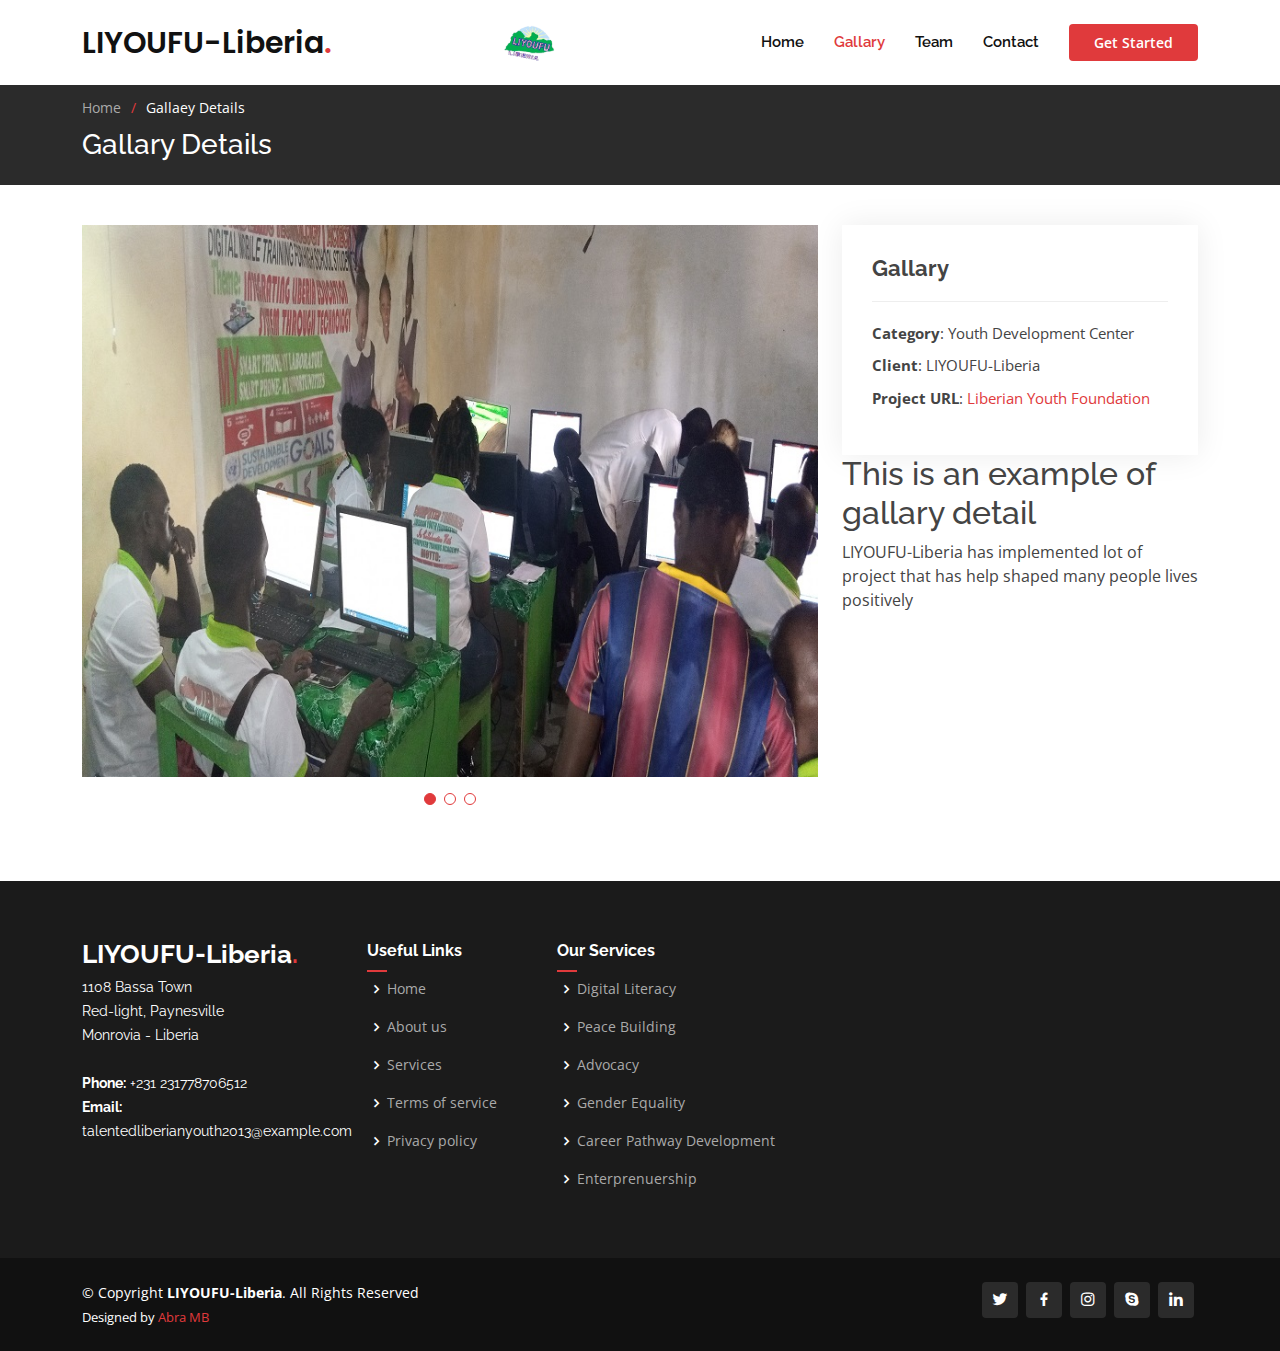
<file: gallary-details.html>
<!DOCTYPE html>
<html lang="en">

<head>
  <meta charset="utf-8">
  <meta content="width=device-width, initial-scale=1.0" name="viewport">

  <title>LIYOUFU Gallary</title>
  <meta content="" name="description">
  <meta content="" name="keywords">

  <!-- Favicons -->
  <link href="assets/img/logo.png" rel="icon">
  <link href="assets/img/logo.png" rel="apple-touch-icon">

  <!-- Google Fonts -->
  <link href="https://fonts.googleapis.com/css?family=Open+Sans:300,300i,400,400i,600,600i,700,700i|Raleway:300,300i,400,400i,500,500i,600,600i,700,700i|Poppins:300,300i,400,400i,500,500i,600,600i,700,700i" rel="stylesheet">

  <!-- Vendor CSS Files -->
  <link href="assets/vendor/aos/aos.css" rel="stylesheet">
  <link href="assets/vendor/bootstrap/css/bootstrap.min.css" rel="stylesheet">
  <link href="assets/vendor/bootstrap-icons/bootstrap-icons.css" rel="stylesheet">
  <link href="assets/vendor/boxicons/css/boxicons.min.css" rel="stylesheet">
  <link href="assets/vendor/glightbox/css/glightbox.min.css" rel="stylesheet">
  <link href="assets/vendor/remixicon/remixicon.css" rel="stylesheet">
  <link href="assets/vendor/swiper/swiper-bundle.min.css" rel="stylesheet">

  <!-- Template Main CSS File -->
  <link href="assets/css/style.css" rel="stylesheet">

</head>

<body>

  <!-- ======= Header ======= -->
  <header id="header" class="fixed-top d-flex align-items-center">
    <div class="container d-flex align-items-center">
      <h1 class="logo me-auto"><a href="index.html">LIYOUFU-Liberia<span>.</span></a></h1>
      <!-- Uncomment below if you prefer to use an image logo -->
       <a href="index.html" class="logo me-auto"><img src="assets/img/logo.png" alt="logo"></a>

      <nav id="navbar" class="navbar order-last order-lg-0">
        <ul>
          <li><a class="nav-link scrollto " href="#hero">Home</a></li>
          <li><a class="nav-link scrollto active" href="#portfolio">Gallary</a></li>
          <li><a class="nav-link scrollto" href="#team">Team</a></li>
        <ul>

          </li>
          <li><a class="nav-link scrollto" href="#contact">Contact</a></li>
        </ul>
        <i class="bi bi-list mobile-nav-toggle"></i>
      </nav><!-- .navbar -->

      <a href="#about" class="get-started-btn scrollto">Get Started</a>
    </div>
  </header><!-- End Header -->

  <main id="main">

    <!-- ======= Breadcrumbs ======= -->
    <section class="breadcrumbs">
      <div class="container">

        <ol>
          <li><a href="index.html">Home</a></li>
          <li>Gallaey Details</li>
        </ol>
        <h2>Gallary Details</h2>

      </div>
    </section><!-- End Breadcrumbs -->

    <!-- ======= Portfolio Details Section ======= -->
    <section id="portfolio-details" class="portfolio-details">
      <div class="container">

        <div class="row gy-4">

          <div class="col-lg-8">
            <div class="portfolio-details-slider swiper">
              <div class="swiper-wrapper align-items-center">

                <div class="swiper-slide">
                  <img src="assets/img/gallary/EDU.jpg" alt="">
                </div>

                <div class="swiper-slide">
                  <img src="assets/img/gallary/EDU.jpg" alt="">
                </div>

                <div class="swiper-slide">
                  <img src="assets/img/gallary/AL.jpg" alt="">
                </div>

              </div>
              <div class="swiper-pagination"></div>
            </div>
          </div>

          <div class="col-lg-4">
            <div class="portfolio-info">
              <h3>Gallary </h3>
              <ul>
                <li><strong>Category</strong>: Youth Development Center</li>
                <li><strong>Client</strong>: LIYOUFU-Liberia</li>
                <li><strong>Project URL</strong>: <a href="https://www.facebok.com/liberianyouthfoundation">Liberian Youth Foundation</a></li>
              </ul>
            </div>
            <div class="gallary-description">
              <h2>This is an example of gallary detail</h2>
              <p>
              LIYOUFU-Liberia has implemented lot of project that has help shaped many people lives positively
              </p>
            </div>
          </div>

        </div>

      </div>
    </section><!-- End Portfolio Details Section -->

  </main><!-- End #main -->

  <!-- ======= Footer ======= -->
  <footer id="footer">

    <div class="footer-top">
      <div class="container">
        <div class="row">

          <div class="col-lg-3 col-md-6 footer-contact">
            <h3>LIYOUFU-Liberia<span>.</span></h3>
            <p>
              1108 Bassa Town <br>
              Red-light, Paynesville<br>
              Monrovia - Liberia <br><br>
              <strong>Phone:</strong> +231 231778706512<br>
              <strong>Email:</strong> talentedliberianyouth2013@example.com<br>
            </p>
          </div>

          <div class="col-lg-2 col-md-6 footer-links">
            <h4>Useful Links</h4>
            <ul>
              <li><i class="bx bx-chevron-right"></i> <a href="#">Home</a></li>
              <li><i class="bx bx-chevron-right"></i> <a href="#">About us</a></li>
              <li><i class="bx bx-chevron-right"></i> <a href="#">Services</a></li>
              <li><i class="bx bx-chevron-right"></i> <a href="#">Terms of service</a></li>
              <li><i class="bx bx-chevron-right"></i> <a href="#">Privacy policy</a></li>
            </ul>
          </div>

          <div class="col-lg-3 col-md-6 footer-links">
            <h4>Our Services</h4>
            <ul>
              <li><i class="bx bx-chevron-right"></i> <a href="#">Digital Literacy</a></li>
              <li><i class="bx bx-chevron-right"></i> <a href="#">Peace Building</a></li>
              <li><i class="bx bx-chevron-right"></i> <a href="#">Advocacy</a></li>
              <li><i class="bx bx-chevron-right"></i> <a href="#">Gender Equality</a></li>
              <li><i class="bx bx-chevron-right"></i> <a href="#">Career Pathway Development</a></li>
                <li><i class="bx bx-chevron-right"></i> <a href="#">Enterprenuership</a></li>
            </ul>
          </div>



        </div>
      </div>
    </div>

    <div class="container d-md-flex py-4">

      <div class="me-md-auto text-center text-md-start">
        <div class="copyright">
          &copy; Copyright <strong><span>LIYOUFU-Liberia</span></strong>. All Rights Reserved
        </div>
        <div class="credits">
          <!-- All the links in the footer should remain intact. -->
          <!-- You can delete the links only if you purchased the pro version. -->
          <!-- Licensing information: https://bootstrapmade.com/license/ -->
          <!-- Purchase the pro version with working PHP/AJAX contact form: https://bootstrapmade.com/presento-bootstrap-corporate-template/ -->
          Designed by <a href="https://www.facebook.com/abraham.mb.selebay">Abra MB</a>
        </div>
      </div>
      <div class="social-links text-center text-md-end pt-3 pt-md-0">
        <a href="#" class="twitter"><i class="bx bxl-twitter"></i></a>
        <a href="#" class="facebook"><i class="bx bxl-facebook"></i></a>
        <a href="#" class="instagram"><i class="bx bxl-instagram"></i></a>
        <a href="#" class="google-plus"><i class="bx bxl-skype"></i></a>
        <a href="#" class="linkedin"><i class="bx bxl-linkedin"></i></a>
      </div>
    </div>
  </footer><!-- End Footer -->

  <a href="#" class="back-to-top d-flex align-items-center justify-content-center"><i class="bi bi-arrow-up-short"></i></a>

  <!-- Vendor JS Files -->
  <script src="assets/vendor/aos/aos.js"></script>
  <script src="assets/vendor/bootstrap/js/bootstrap.bundle.min.js"></script>
  <script src="assets/vendor/glightbox/js/glightbox.min.js"></script>
  <script src="assets/vendor/isotope-layout/isotope.pkgd.min.js"></script>
  <script src="assets/vendor/php-email-form/validate.js"></script>
  <script src="assets/vendor/purecounter/purecounter.js"></script>
  <script src="assets/vendor/swiper/swiper-bundle.min.js"></script>

  <!-- Template Main JS File -->
  <script src="assets/js/main.js"></script>


</body>

</html>
</file>
<file: assets/css/style.css>
/**
* Template Name: nashee - v3.6.0
* Template URL: https://bootstrapmade.com/presento-bootstrap-corporate-template/
* Author: BootstrapMade.com
* License: https://bootstrapmade.com/license/
*/

/*--------------------------------------------------------------
# General
--------------------------------------------------------------*/
body {
  font-family: "Open Sans", sans-serif;
  color: #444444;
}

a {
  color: #e03a3c;
  text-decoration: none;
}

a:hover {
  color: #e76668;
  text-decoration: none;
}

h1, h2, h3, h4, h5, h6 {
  font-family: "Raleway", sans-serif;
}

/*--------------------------------------------------------------
# Back to top button
--------------------------------------------------------------*/
.back-to-top {
  position: fixed;
  visibility: hidden;
  opacity: 0;
  right: 15px;
  bottom: 15px;
  z-index: 996;
  background: #e03a3c;
  width: 40px;
  height: 40px;
  border-radius: 4px;
  transition: all 0.4s;
}
.back-to-top i {
  font-size: 28px;
  color: #fff;
  line-height: 0;
}
.back-to-top:hover {
  background: #e65d5f;
  color: #fff;
}
.back-to-top.active {
  visibility: visible;
  opacity: 1;
}

/*--------------------------------------------------------------
# Disable aos animation delay on mobile devices
--------------------------------------------------------------*/
@media screen and (max-width: 768px) {
  [data-aos-delay] {
    transition-delay: 0 !important;
  }
}
/*--------------------------------------------------------------
# Header
--------------------------------------------------------------*/
#header {
  background: #fff;
  transition: all 0.5s;
  z-index: 997;
  padding: 20px 0;
}
#header.header-scrolled {
  padding: 12px 0;
  box-shadow: 0px 2px 15px rgba(0, 0, 0, 0.1);
}
#header .logo {
  font-size: 30px;
  margin: 0;
  padding: 0;
  font-weight: 600;
  font-family: "Poppins", sans-serif;
}
#header .logo a {
  color: #111111;
}
#header .logo a span {
  color: #e03a3c;
}
#header .logo img {
  max-height: 40px;
}

/*--------------------------------------------------------------
# Get Startet Button
--------------------------------------------------------------*/
.get-started-btn {
  margin-left: 30px;
  background: #e03a3c;
  color: #fff;
  border-radius: 4px;
  padding: 8px 25px;
  white-space: nowrap;
  transition: 0.3s;
  font-size: 14px;
  font-weight: 600;
  display: inline-block;
}
.get-started-btn:hover {
  background: #111111;
  color: #fff;
}
@media (max-width: 992px) {
  .get-started-btn {
    margin: 0 15px 0 0;
    padding: 6px 18px;
  }
}

/*--------------------------------------------------------------
# Navigation Menu
--------------------------------------------------------------*/
/**
* Desktop Navigation
*/
.navbar {
  padding: 0;
}
.navbar ul {
  margin: 0;
  padding: 0;
  display: flex;
  list-style: none;
  align-items: center;
}
.navbar li {
  position: relative;
}
.navbar a, .navbar a:focus {
  display: flex;
  align-items: center;
  justify-content: space-between;
  padding: 10px 0 10px 30px;
  font-family: "Raleway", sans-serif;
  font-size: 15px;
  font-weight: 600;
  color: #111111;
  white-space: nowrap;
  transition: 0.3s;
}
.navbar a i, .navbar a:focus i {
  font-size: 12px;
  line-height: 0;
  margin-left: 5px;
}
.navbar a:hover, .navbar .active, .navbar .active:focus, .navbar li:hover > a {
  color: #e03a3c;
}
.navbar .dropdown ul {
  display: block;
  position: absolute;
  left: 30px;
  top: calc(100% + 30px);
  margin: 0;
  padding: 10px 0;
  z-index: 99;
  opacity: 0;
  visibility: hidden;
  background: #fff;
  box-shadow: 0px 0px 30px rgba(127, 137, 161, 0.25);
  transition: 0.3s;
}
.navbar .dropdown ul li {
  min-width: 200px;
}
.navbar .dropdown ul a {
  padding: 10px 20px;
  font-size: 14px;
}
.navbar .dropdown ul a i {
  font-size: 12px;
}
.navbar .dropdown ul a:hover, .navbar .dropdown ul .active:hover, .navbar .dropdown ul li:hover > a {
  color: #e03a3c;
}
.navbar .dropdown:hover > ul {
  opacity: 1;
  top: 100%;
  visibility: visible;
}
.navbar .dropdown .dropdown ul {
  top: 0;
  left: calc(100% - 30px);
  visibility: hidden;
}
.navbar .dropdown .dropdown:hover > ul {
  opacity: 1;
  top: 0;
  left: 100%;
  visibility: visible;
}
@media (max-width: 1366px) {
  .navbar .dropdown .dropdown ul {
    left: -90%;
  }
  .navbar .dropdown .dropdown:hover > ul {
    left: -100%;
  }
}

/**
* Mobile Navigation
*/
.mobile-nav-toggle {
  color: #111111;
  font-size: 28px;
  cursor: pointer;
  display: none;
  line-height: 0;
  transition: 0.5s;
}
.mobile-nav-toggle.bi-x {
  color: #fff;
}

@media (max-width: 991px) {
  .mobile-nav-toggle {
    display: block;
  }

  .navbar ul {
    display: none;
  }
}
.navbar-mobile {
  position: fixed;
  overflow: hidden;
  top: 0;
  right: 0;
  left: 0;
  bottom: 0;
  background: rgba(0, 0, 0, 0.9);
  transition: 0.3s;
  z-index: 999;
}
.navbar-mobile .mobile-nav-toggle {
  position: absolute;
  top: 15px;
  right: 15px;
}
.navbar-mobile ul {
  display: block;
  position: absolute;
  top: 55px;
  right: 15px;
  bottom: 15px;
  left: 15px;
  padding: 10px 0;
  background-color: #fff;
  overflow-y: auto;
  transition: 0.3s;
}
.navbar-mobile a, .navbar-mobile a:focus {
  padding: 10px 20px;
  font-size: 15px;
  color: #111111;
}
.navbar-mobile a:hover, .navbar-mobile .active, .navbar-mobile li:hover > a {
  color: #e03a3c;
}
.navbar-mobile .getstarted, .navbar-mobile .getstarted:focus {
  margin: 15px;
}
.navbar-mobile .dropdown ul {
  position: static;
  display: none;
  margin: 10px 20px;
  padding: 10px 0;
  z-index: 99;
  opacity: 1;
  visibility: visible;
  background: #fff;
  box-shadow: 0px 0px 30px rgba(127, 137, 161, 0.25);
}
.navbar-mobile .dropdown ul li {
  min-width: 200px;
}
.navbar-mobile .dropdown ul a {
  padding: 10px 20px;
}
.navbar-mobile .dropdown ul a i {
  font-size: 12px;
}
.navbar-mobile .dropdown ul a:hover, .navbar-mobile .dropdown ul .active:hover, .navbar-mobile .dropdown ul li:hover > a {
  color: #e03a3c;
}
.navbar-mobile .dropdown > .dropdown-active {
  display: block;
}

/*--------------------------------------------------------------
# Hero Section
--------------------------------------------------------------*/
#hero {
  width: 100%;
  height: 90vh;
  background: url("../img/ly.jpg") top center no-repeat;
  background-size: cover;
  position: relative;
  padding-top: 82px;
}
#hero:before {
  content: "";
  background: rgba(0, 0, 0, 0.6);
  position: absolute;
  bottom: 0;
  top: 0;
  left: 0;
  right: 0;
}
#hero h1 {
  margin: 0;
  font-size: 48px;
  font-weight: 700;
  color: #fff;
}
#hero h2 {
  color: #fff;
  margin: 10px 0 0 0;
  font-size: 24px;
}
#hero .btn-get-started {
  font-family: "Raleway", sans-serif;
  font-weight: 500;
  font-size: 16px;
  letter-spacing: 1px;
  display: inline-block;
  padding: 10px 30px;
  border-radius: 4px;
  transition: 0.5s;
  margin-top: 30px;
  color: #fff;
  background: #e03a3c;
  border: 2px solid #e03a3c;
}
#hero .btn-get-started:hover {
  background: transparent;
  border-color: #fff;
}
@media (max-width: 768px) {
  #hero {
    text-align: center;
    padding-top: 58px;
  }
  #hero h1 {
    font-size: 28px;
  }
  #hero h2 {
    font-size: 18px;
    line-height: 24px;
  }
}
@media (max-height: 500px) {
  #hero {
    height: 100vh;
  }
}

/*--------------------------------------------------------------
# Sections General
--------------------------------------------------------------*/
section {
  padding: 60px 0;
  overflow: hidden;
  position: relative;
}

.section-title {
  text-align: center;
  padding-bottom: 30px;
  position: relative;
}
.section-title h2 {
  font-size: 32px;
  font-weight: bold;
  text-transform: uppercase;
  margin-bottom: 20px;
  padding-bottom: 20px;
  position: relative;
}
.section-title h2::after {
  content: "";
  position: absolute;
  display: block;
  width: 50px;
  height: 3px;
  background: #e03a3c;
  bottom: 0;
  left: calc(50% - 25px);
}
.section-title p {
  margin-bottom: 0;
}

.section-bg {
  padding: 120px 0;
  color: #fff;
}
.section-bg:before {
  content: "";
  background: blue;
  position: absolute;
  bottom: 60px;
  top: 60px;
  left: 0;
  right: 0;
  transform: skewY(-3deg);
}

/*--------------------------------------------------------------
# Breadcrumbs
--------------------------------------------------------------*/
.breadcrumbs {
  padding: 15px 0;
  background: #2b2b2b;
  min-height: 40px;
  margin-top: 82px;
  color: #fff;
}
.breadcrumbs h2 {
  font-size: 28px;
  font-weight: 500;
}
.breadcrumbs ol {
  display: flex;
  flex-wrap: wrap;
  list-style: none;
  padding: 0 0 10px 0;
  margin: 0;
  font-size: 14px;
}
.breadcrumbs ol a {
  color: #aaaaaa;
}
.breadcrumbs ol a:hover {
  color: #fff;
  transition: 0.3s;
}
.breadcrumbs ol li + li {
  padding-left: 10px;
}
.breadcrumbs ol li + li::before {
  display: inline-block;
  padding-right: 10px;
  color: #e03a3c;
  content: "/";
}

/*--------------------------------------------------------------
# Clients
--------------------------------------------------------------*/
.clients .swiper-pagination {
  margin-top: 20px;
  position: relative;
}
.clients .swiper-pagination .swiper-pagination-bullet {
  width: 12px;
  height: 12px;
  background-color: #fff;
  opacity: 1;
  border: 1px solid #e03a3c;
}
.clients .swiper-pagination .swiper-pagination-bullet-active {
  background-color: #e03a3c;
}
.clients .swiper-slide img {
  opacity: 0.5;
  transition: 0.3s;
  filter: grayscale(100);
}
.clients .swiper-slide img:hover {
  opacity: 1;
  filter: none;
}

/*--------------------------------------------------------------
# About
--------------------------------------------------------------*/
.about .container {
  position: relative;
  z-index: 10;
}
.about .content {
  padding: 30px 30px 30px 0;
}
.about .content h3 {
  font-weight: 700;
  font-size: 34px;
  margin-bottom: 30px;
}
.about .content p {
  margin-bottom: 30px;
}
.about .content .about-btn {
  padding: 8px 30px 9px 30px;
  color: #fff;
  border-radius: 50px;
  transition: 0.3s;
  text-transform: uppercase;
  font-weight: 600;
  font-size: 13px;
  display: inline-flex;
  align-items: center;
  border: 2px solid #e03a3c;
}
.about .content .about-btn i {
  font-size: 16px;
  padding-left: 5px;
}
.about .content .about-btn:hover {
  background: #e35052;
  background: #e03a3c;
}
.about .icon-boxes .icon-box {
  margin-top: 30px;
}
.about .icon-boxes .icon-box i {
  font-size: 40px;
  color: #e03a3c;
  margin-bottom: 10px;
}
.about .icon-boxes .icon-box h4 {
  font-size: 20px;
  font-weight: 700;
  margin: 0 0 10px 0;
}
.about .icon-boxes .icon-box p {
  font-size: 15px;
  color: #848484;
}
@media (max-width: 1200px) {
  .about .content {
    padding-right: 0;
  }
}
@media (max-width: 768px) {
  .about {
    text-align: center;
  }
}

/*--------------------------------------------------------------
# Counts
--------------------------------------------------------------*/
.counts {
  padding-top: 80px;
}
.counts .count-box {
  padding: 30px 30px 25px 30px;
  width: 100%;
  position: relative;
  text-align: center;
  box-shadow: 0px 2px 35px rgba(0, 0, 0, 0.06);
  border-radius: 4px;
}
.counts .count-box i {
  position: absolute;
  width: 54px;
  height: 54px;
  top: -27px;
  left: 50%;
  transform: translateX(-50%);
  font-size: 24px;
  background: #fff;
  color: #e03a3c;
  border-radius: 50px;
  border: 2px solid #fff;
  box-shadow: 0px 2px 25px rgba(0, 0, 0, 0.1);
  display: inline-flex;
  align-items: center;
  justify-content: center;
}
.counts .count-box span {
  font-size: 36px;
  display: block;
  font-weight: 700;
  color: #111111;
}
.counts .count-box p {
  padding: 0;
  margin: 0;
  font-family: "Raleway", sans-serif;
  font-size: 14px;
}

/*--------------------------------------------------------------
# Tabs
--------------------------------------------------------------*/
.tabs .nav-tabs {
  border: 0;
}
.tabs .nav-link {
  border: 1px solid #b9b9b9;
  padding: 15px;
  transition: 0.3s;
  color: #111111;
  border-radius: 0;
  display: flex;
  align-items: center;
  justify-content: center;
  cursor: pointer;
}
.tabs .nav-link i {
  padding-right: 15px;
  font-size: 48px;
}
.tabs .nav-link h4 {
  font-size: 18px;
  font-weight: 600;
  margin: 0;
}
.tabs .nav-link:hover {
  color: #e03a3c;
}
.tabs .nav-link.active {
  background: #e03a3c;
  color: #fff;
  border-color: #e03a3c;
}
@media (max-width: 768px) {
  .tabs .nav-link i {
    padding: 0;
    line-height: 1;
    font-size: 36px;
  }
}
@media (max-width: 575px) {
  .tabs .nav-link {
    padding: 15px;
  }
  .tabs .nav-link i {
    font-size: 24px;
  }
}
.tabs .tab-content {
  margin-top: 30px;
}
.tabs .tab-pane h3 {
  font-weight: 600;
  font-size: 26px;
}
.tabs .tab-pane ul {
  list-style: none;
  padding: 0;
}
.tabs .tab-pane ul li {
  padding-bottom: 10px;
}
.tabs .tab-pane ul i {
  font-size: 20px;
  padding-right: 4px;
  color: #e03a3c;
}
.tabs .tab-pane p:last-child {
  margin-bottom: 0;
}

/*--------------------------------------------------------------
# Services
--------------------------------------------------------------*/
.services .icon-box {
  margin-bottom: 20px;
  padding: 30px;
  border-radius: 6px;
  background: #252525;
  transition: 0.3s;
}
.services .icon-box:hover {
  background: #2b2b2b;
}
.services .icon-box i {
  float: left;
  color: #e03a3c;
  font-size: 40px;
  line-height: 0;
}
.services .icon-box h4 {
  margin-left: 70px;
  font-weight: 700;
  margin-bottom: 15px;
  font-size: 18px;
}
.services .icon-box h4 a {
  color: #fff;
  transition: 0.3s;
}
.services .icon-box h4 a:hover {
  text-decoration: underline;
}
.services .icon-box .icon-box:hover h4 a {
  color: #e03a3c;
}
.services .icon-box p {
  margin-left: 70px;
  line-height: 24px;
  font-size: 14px;
}

/*--------------------------------------------------------------
# Portfolio
--------------------------------------------------------------*/
.portfolio .portfolio-item {
  margin-bottom: 30px;
}
.portfolio #portfolio-flters {
  padding: 0;
  margin: 0 auto 20px auto;
  list-style: none;
  text-align: center;
}
.portfolio #portfolio-flters li {
  cursor: pointer;
  display: inline-block;
  padding: 8px 15px 10px 15px;
  font-size: 14px;
  font-weight: 600;
  line-height: 1;
  text-transform: uppercase;
  color: #444444;
  margin-bottom: 5px;
  transition: all 0.3s ease-in-out;
  border-radius: 3px;
}
.portfolio #portfolio-flters li:hover, .portfolio #portfolio-flters li.filter-active {
  color: #fff;
  background: #e03a3c;
}
.portfolio #portfolio-flters li:last-child {
  margin-right: 0;
}
.portfolio .portfolio-wrap {
  transition: 0.3s;
  position: relative;
  overflow: hidden;
  z-index: 1;
  background: rgba(17, 17, 17, 0.6);
}
.portfolio .portfolio-wrap::before {
  content: "";
  background: rgba(17, 17, 17, 0.6);
  position: absolute;
  left: 0;
  right: 0;
  top: 0;
  bottom: 0;
  transition: all ease-in-out 0.3s;
  z-index: 2;
  opacity: 0;
}
.portfolio .portfolio-wrap img {
  transition: all ease-in-out 0.3s;
}
.portfolio .portfolio-wrap .portfolio-info {
  opacity: 0;
  position: absolute;
  top: 0;
  left: 0;
  right: 0;
  bottom: 0;
  z-index: 3;
  transition: all ease-in-out 0.3s;
  display: flex;
  flex-direction: column;
  justify-content: flex-end;
  align-items: flex-start;
  padding: 20px;
}
.portfolio .portfolio-wrap .portfolio-info h4 {
  font-size: 20px;
  color: #fff;
  font-weight: 600;
}
.portfolio .portfolio-wrap .portfolio-info p {
  color: rgba(255, 255, 255, 0.7);
  font-size: 14px;
  text-transform: uppercase;
  padding: 0;
  margin: 0;
  font-style: italic;
}
.portfolio .portfolio-wrap .portfolio-links {
  text-align: center;
  z-index: 4;
}
.portfolio .portfolio-wrap .portfolio-links a {
  color: rgba(255, 255, 255, 0.4);
  margin: 0 5px 0 0;
  font-size: 28px;
  display: inline-block;
  transition: 0.3s;
}
.portfolio .portfolio-wrap .portfolio-links a:hover {
  color: #fff;
}
.portfolio .portfolio-wrap:hover::before {
  opacity: 1;
}
.portfolio .portfolio-wrap:hover img {
  transform: scale(1.2);
}
.portfolio .portfolio-wrap:hover .portfolio-info {
  opacity: 1;
}

/*--------------------------------------------------------------
# Portfolio Details
--------------------------------------------------------------*/
.portfolio-details {
  padding-top: 40px;
}
.portfolio-details .portfolio-details-slider img {
  width: 100%;
}
.portfolio-details .portfolio-details-slider .swiper-pagination {
  margin-top: 20px;
  position: relative;
}
.portfolio-details .portfolio-details-slider .swiper-pagination .swiper-pagination-bullet {
  width: 12px;
  height: 12px;
  background-color: #fff;
  opacity: 1;
  border: 1px solid #e03a3c;
}
.portfolio-details .portfolio-details-slider .swiper-pagination .swiper-pagination-bullet-active {
  background-color: #e03a3c;
}
.portfolio-details .portfolio-info {
  padding: 30px;
  box-shadow: 0px 0 30px rgba(17, 17, 17, 0.08);
}
.portfolio-details .portfolio-info h3 {
  font-size: 22px;
  font-weight: 700;
  margin-bottom: 20px;
  padding-bottom: 20px;
  border-bottom: 1px solid #eee;
}
.portfolio-details .portfolio-info ul {
  list-style: none;
  padding: 0;
  font-size: 15px;
}
.portfolio-details .portfolio-info ul li + li {
  margin-top: 10px;
}
.portfolio-details .portfolio-description {
  padding-top: 30px;
}
.portfolio-details .portfolio-description h2 {
  font-size: 26px;
  font-weight: 700;
  margin-bottom: 20px;
}
.portfolio-details .portfolio-description p {
  padding: 0;
}

/*--------------------------------------------------------------
# Testimonials
--------------------------------------------------------------*/
.testimonials .testimonials-carousel, .testimonials .testimonials-slider {
  overflow: hidden;
}
.testimonials .testimonial-item {
  box-sizing: content-box;
  padding: 30px;
  margin: 30px 15px;
  min-height: 200px;
  box-shadow: 0px 2px 12px rgba(0, 0, 0, 0.08);
  position: relative;
  background: #fff;
  border-radius: 15px;
}
.testimonials .testimonial-item .testimonial-img {
  width: 90px;
  border-radius: 10px;
  border: 6px solid #fff;
  float: left;
  margin: 0 10px 0 0;
}
.testimonials .testimonial-item h3 {
  font-size: 18px;
  font-weight: bold;
  margin: 25px 0 5px 0;
  color: #111;
}
.testimonials .testimonial-item h4 {
  font-size: 14px;
  color: #999;
  margin: 0;
}
.testimonials .testimonial-item .quote-icon-left, .testimonials .testimonial-item .quote-icon-right {
  color: #fceaea;
  font-size: 26px;
}
.testimonials .testimonial-item .quote-icon-left {
  display: inline-block;
  left: -5px;
  position: relative;
}
.testimonials .testimonial-item .quote-icon-right {
  display: inline-block;
  right: -5px;
  position: relative;
  top: 10px;
}
.testimonials .testimonial-item p {
  font-style: italic;
  margin: 30px auto 15px auto;
}
.testimonials .swiper-pagination {
  margin-top: 20px;
  position: relative;
}
.testimonials .swiper-pagination .swiper-pagination-bullet {
  width: 12px;
  height: 12px;
  background-color: #fff;
  opacity: 1;
  border: 1px solid #e03a3c;
}
.testimonials .swiper-pagination .swiper-pagination-bullet-active {
  background-color: #e03a3c;
}

/*--------------------------------------------------------------
# Pricing
--------------------------------------------------------------*/
.pricing .box {
  padding: 20px;
  background: #aabbdd;
  text-align: center;
  border-radius: 8px;
  position: relative;
  overflow: hidden;
}
.pricing .box h3 {
  font-weight: 400;
  padding: 15px;
  font-size: 18px;
  text-transform: uppercase;
  font-weight: 600;
}
.pricing .box h4 {
  font-size: 42px;
  font-weight: 500;
  font-family: "Open Sans", sans-serif;
  margin-bottom: 20px;
}
.pricing .box h4 sup {
  font-size: 20px;
  top: -15px;
  left: -3px;
}
.pricing .box h4 span {
  font-size: 16px;
  font-weight: 300;
}
.pricing .box ul {
  padding: 0;
  list-style: none;
  text-align: center;
  line-height: 20px;
  font-size: 14px;
}
.pricing .box ul li {
  padding-bottom: 16px;
}
.pricing .box ul i {
  color: #eaeaea;
  font-size: 18px;
  padding-right: 4px;
}
.pricing .box ul .na {
  color: rgba(255, 255, 255, 0.5);
  text-decoration: line-through;
}
.pricing .box .btn-wrap {
  padding: 15px;
  text-align: center;
}
.pricing .box .btn-buy {
  display: inline-block;
  padding: 10px 40px 12px 40px;
  border-radius: 4px;
  color: #eaeaea;
  transition: none;
  font-size: 14px;
  font-weight: 400;
  font-family: "Raleway", sans-serif;
  font-weight: 600;
  transition: 0.3s;
  border: 2px solid rgba(255, 255, 255, 0.3);
}
.pricing .box .btn-buy:hover {
  border-color: #fff;
}
.pricing .featured {
  background: #eaeaea;
}

/*--------------------------------------------------------------
# Frequently Asked Questions
--------------------------------------------------------------*/
.faq .faq-list {
  padding: 0;
  list-style: none;
}
.faq .faq-list li {
  border-bottom: 1px solid #eee;
  margin-bottom: 20px;
  padding-bottom: 20px;
}
.faq .faq-list a {
  display: block;
  position: relative;
  font-family: #e03a3c;
  font-size: 18px;
  line-height: 24px;
  font-weight: 400;
  padding-right: 25px;
  cursor: pointer;
}
.faq .faq-list i {
  font-size: 24px;
  position: absolute;
  right: 0;
  top: 0;
}
.faq .faq-list p {
  margin-bottom: 0;
  padding: 10px 0 0 0;
}
.faq .faq-list .icon-show {
  display: none;
}
.faq .faq-list a.collapsed {
  color: #343a40;
}
.faq .faq-list a.collapsed:hover {
  color: #e03a3;
}
.faq .faq-list a.collapsed .icon-show {
  display: inline-block;
}
.faq .faq-list a.collapsed .icon-close {
  display: none;
}

/*--------------------------------------------------------------
# Team
--------------------------------------------------------------*/
.team .member {
  margin-bottom: 20px;
  overflow: hidden;
  border-radius: 5px;
  background: #fff;
}
.team .member .member-img {
  position: relative;
  overflow: hidden;
}
.team .member .social {
  position: absolute;
  left: 0;
  bottom: 30px;
  right: 0;
  opacity: 0;
  transition: ease-in-out 0.3s;
  display: flex;
  align-items: center;
  justify-content: center;
}
.team .member .social a {
  transition: color 0.3s;
  color: #eaeaea;
  margin: 0 3px;
  border-radius: 50px;
  width: 36px;
  height: 36px;
  background: #eaeaea;
  display: inline-flex;
  align-items: center;
  justify-content: center;
  transition: ease-in-out 0.3s;
  color: #eaeaea;
}
.team .member .social a:hover {
  background: #eaeaea;
}
.team .member .social i {
  font-size: 18px;
  line-height: 0;
}
.team .member .member-info {
  padding: 25px 15px;
}
.team .member .member-info h4 {
  font-weight: 700;
  margin-bottom: 5px;
  font-size: 18px;
  color: #111111;
}
.team .member .member-info span {
  display: block;
  font-size: 13px;
  font-weight: 400;
  color: #aaaaaa;
}
.team .member .member-info p {
  font-style: italic;
  font-size: 14px;
  line-height: 26px;
  color: #777777;
}
.team .member:hover .social {
  opacity: 1;
  bottom: 15px;
}

/*--------------------------------------------------------------
# Contact
--------------------------------------------------------------*/
.contact .info-box {
  color: #444444;
  text-align: center;
  box-shadow: 0 0 30px rgba(214, 215, 216, 0.6);
  padding: 30px 0 32px 0;
  border-radius: 4px;
}
.contact .info-box i {
  font-size: 32px;
  color: #e03a3c;
  border-radius: 50%;
  padding: 8px;
  border: 2px dotted #f8d4d5;
}
.contact .info-box h3 {
  font-size: 20px;
  color: #777777;
  font-weight: 700;
  margin: 10px 0;
}
.contact .info-box p {
  padding: 0;
  line-height: 24px;
  font-size: 14px;
  margin-bottom: 0;
}
.contact .php-email-form {
  box-shadow: 0 0 30px rgba(214, 215, 216, 0.6);
  padding: 30px;
  border-radius: 4px;
}
.contact .php-email-form .error-message {
  display: none;
  color: #fff;
  background: #ed3c0d;
  text-align: left;
  padding: 15px;
  font-weight: 600;
}
.contact .php-email-form .error-message br + br {
  margin-top: 25px;
}
.contact .php-email-form .sent-message {
  display: none;
  color: #fff;
  background: #18d26e;
  text-align: center;
  padding: 15px;
  font-weight: 600;
}
.contact .php-email-form .loading {
  display: none;
  background: #fff;
  text-align: center;
  padding: 15px;
}
.contact .php-email-form .loading:before {
  content: "";
  display: inline-block;
  border-radius: 50%;
  width: 24px;
  height: 24px;
  margin: 0 10px -6px 0;
  border: 3px solid #18d26e;
  border-top-color: #eee;
  -webkit-animation: animate-loading 1s linear infinite;
  animation: animate-loading 1s linear infinite;
}
.contact .php-email-form .form-group {
  margin-bottom: 25px;
}
.contact .php-email-form input, .contact .php-email-form textarea {
  box-shadow: none;
  font-size: 14px;
  border-radius: 4px;
}
.contact .php-email-form input:focus, .contact .php-email-form textarea:focus {
  border-color: #111111;
}
.contact .php-email-form input {
  padding: 10px 15px;
}
.contact .php-email-form textarea {
  padding: 12px 15px;
}
.contact .php-email-form button[type=submit] {
  background: #e03a3c;
  border: 0;
  padding: 10px 32px;
  color: #fff;
  transition: 0.4s;
  border-radius: 4px;
}
.contact .php-email-form button[type=submit]:hover {
  background: #e35052;
}
@-webkit-keyframes animate-loading {
  0% {
    transform: rotate(0deg);
  }
  100% {
    transform: rotate(360deg);
  }
}
@keyframes animate-loading {
  0% {
    transform: rotate(0deg);
  }
  100% {
    transform: rotate(360deg);
  }
}

/*--------------------------------------------------------------
# Blog
--------------------------------------------------------------*/
.blog {
  padding: 40px 0 20px 0;
}
.blog .entry {
  padding: 30px;
  margin-bottom: 60px;
  box-shadow: 0 4px 16px rgba(0, 0, 0, 0.1);
}
.blog .entry .entry-img {
  max-height: 440px;
  margin: -30px -30px 20px -30px;
  overflow: hidden;
}
.blog .entry .entry-title {
  font-size: 28px;
  font-weight: bold;
  padding: 0;
  margin: 0 0 20px 0;
}
.blog .entry .entry-title a {
  color: #111111;
  transition: 0.3s;
}
.blog .entry .entry-title a:hover {
  color: #e03a3c;
}
.blog .entry .entry-meta {
  margin-bottom: 15px;
  color: #777777;
}
.blog .entry .entry-meta ul {
  display: flex;
  flex-wrap: wrap;
  list-style: none;
  align-items: center;
  padding: 0;
  margin: 0;
}
.blog .entry .entry-meta ul li + li {
  padding-left: 20px;
}
.blog .entry .entry-meta i {
  font-size: 16px;
  margin-right: 8px;
  line-height: 0;
}
.blog .entry .entry-meta a {
  color: #777777;
  font-size: 14px;
  display: inline-block;
  line-height: 1;
}
.blog .entry .entry-content p {
  line-height: 24px;
}
.blog .entry .entry-content .read-more {
  -moz-text-align-last: right;
  text-align-last: right;
}
.blog .entry .entry-content .read-more a {
  display: inline-block;
  background: #e03a3c;
  color: #fff;
  padding: 6px 20px;
  transition: 0.3s;
  font-size: 14px;
  border-radius: 4px;
}
.blog .entry .entry-content .read-more a:hover {
  background: #e35052;
}
.blog .entry .entry-content h3 {
  font-size: 22px;
  margin-top: 30px;
  font-weight: bold;
}
.blog .entry .entry-content blockquote {
  overflow: hidden;
  background-color: #fafafa;
  padding: 60px;
  position: relative;
  text-align: center;
  margin: 20px 0;
}
.blog .entry .entry-content blockquote p {
  color: #444444;
  line-height: 1.6;
  margin-bottom: 0;
  font-style: italic;
  font-weight: 500;
  font-size: 22px;
}
.blog .entry .entry-content blockquote::after {
  content: "";
  position: absolute;
  left: 0;
  top: 0;
  bottom: 0;
  width: 3px;
  background-color: #111111;
  margin-top: 20px;
  margin-bottom: 20px;
}
.blog .entry .entry-footer {
  padding-top: 10px;
  border-top: 1px solid #e6e6e6;
}
.blog .entry .entry-footer i {
  color: #5e5e5e;
  display: inline;
}
.blog .entry .entry-footer a {
  color: #1e1e1e;
  transition: 0.3s;
}
.blog .entry .entry-footer a:hover {
  color: #e03a3c;
}
.blog .entry .entry-footer .cats {
  list-style: none;
  display: inline;
  padding: 0 20px 0 0;
  font-size: 14px;
}
.blog .entry .entry-footer .cats li {
  display: inline-block;
}
.blog .entry .entry-footer .tags {
  list-style: none;
  display: inline;
  padding: 0;
  font-size: 14px;
}
.blog .entry .entry-footer .tags li {
  display: inline-block;
}
.blog .entry .entry-footer .tags li + li::before {
  padding-right: 6px;
  color: #6c757d;
  content: ",";
}
.blog .entry .entry-footer .share {
  font-size: 16px;
}
.blog .entry .entry-footer .share i {
  padding-left: 5px;
}
.blog .entry-single {
  margin-bottom: 30px;
}
.blog .blog-author {
  padding: 20px;
  margin-bottom: 30px;
  box-shadow: 0 4px 16px rgba(0, 0, 0, 0.1);
}
.blog .blog-author img {
  width: 120px;
  margin-right: 20px;
}
.blog .blog-author h4 {
  font-weight: 600;
  font-size: 22px;
  margin-bottom: 0px;
  padding: 0;
  color: #111111;
}
.blog .blog-author .social-links {
  margin: 0 10px 10px 0;
}
.blog .blog-author .social-links a {
  color: rgba(17, 17, 17, 0.5);
  margin-right: 5px;
}
.blog .blog-author p {
  font-style: italic;
  color: #b7b7b7;
}
.blog .blog-comments {
  margin-bottom: 30px;
}
.blog .blog-comments .comments-count {
  font-weight: bold;
}
.blog .blog-comments .comment {
  margin-top: 30px;
  position: relative;
}
.blog .blog-comments .comment .comment-img {
  margin-right: 14px;
}
.blog .blog-comments .comment .comment-img img {
  width: 60px;
}
.blog .blog-comments .comment h5 {
  font-size: 16px;
  margin-bottom: 2px;
}
.blog .blog-comments .comment h5 a {
  font-weight: bold;
  color: #444444;
  transition: 0.3s;
}
.blog .blog-comments .comment h5 a:hover {
  color: #e03a3c;
}
.blog .blog-comments .comment h5 .reply {
  padding-left: 10px;
  color: #111111;
}
.blog .blog-comments .comment h5 .reply i {
  font-size: 20px;
}
.blog .blog-comments .comment time {
  display: block;
  font-size: 14px;
  color: #2b2b2b;
  margin-bottom: 5px;
}
.blog .blog-comments .comment.comment-reply {
  padding-left: 40px;
}
.blog .blog-comments .reply-form {
  margin-top: 30px;
  padding: 30px;
  box-shadow: 0 4px 16px rgba(0, 0, 0, 0.1);
}
.blog .blog-comments .reply-form h4 {
  font-weight: bold;
  font-size: 22px;
}
.blog .blog-comments .reply-form p {
  font-size: 14px;
}
.blog .blog-comments .reply-form input {
  border-radius: 4px;
  padding: 10px 10px;
  font-size: 14px;
}
.blog .blog-comments .reply-form input:focus {
  box-shadow: none;
  border-color: #ee9293;
}
.blog .blog-comments .reply-form textarea {
  border-radius: 4px;
  padding: 10px 10px;
  font-size: 14px;
}
.blog .blog-comments .reply-form textarea:focus {
  box-shadow: none;
  border-color: #ee9293;
}
.blog .blog-comments .reply-form .form-group {
  margin-bottom: 25px;
}
.blog .blog-comments .reply-form .btn-primary {
  border-radius: 4px;
  padding: 10px 20px;
  border: 0;
  background-color: #111111;
}
.blog .blog-comments .reply-form .btn-primary:hover {
  background-color: #1e1e1e;
}
.blog .blog-pagination {
  color: #444444;
}
.blog .blog-pagination ul {
  display: flex;
  padding: 0;
  margin: 0;
  list-style: none;
}
.blog .blog-pagination li {
  margin: 0 5px;
  transition: 0.3s;
}
.blog .blog-pagination li a {
  color: #111111;
  padding: 7px 16px;
  display: flex;
  align-items: center;
  justify-content: center;
}
.blog .blog-pagination li.active, .blog .blog-pagination li:hover {
  background: #e03a3c;
}
.blog .blog-pagination li.active a, .blog .blog-pagination li:hover a {
  color: #fff;
}
.blog .sidebar {
  padding: 30px;
  margin: 0 0 60px 20px;
  box-shadow: 0 4px 16px rgba(0, 0, 0, 0.1);
}
.blog .sidebar .sidebar-title {
  font-size: 20px;
  font-weight: 700;
  padding: 0 0 0 0;
  margin: 0 0 15px 0;
  color: #111111;
  position: relative;
}
.blog .sidebar .sidebar-item {
  margin-bottom: 30px;
}
.blog .sidebar .search-form form {
  background: #fff;
  border: 1px solid #ddd;
  padding: 3px 10px;
  position: relative;
}
.blog .sidebar .search-form form input[type=text] {
  border: 0;
  padding: 4px;
  border-radius: 4px;
  width: calc(100% - 40px);
}
.blog .sidebar .search-form form button {
  position: absolute;
  top: 0;
  right: 0;
  bottom: 0;
  border: 0;
  background: none;
  font-size: 16px;
  padding: 0 15px;
  margin: -1px;
  background: #e03a3c;
  color: #fff;
  transition: 0.3s;
  border-radius: 0 4px 4px 0;
  line-height: 0;
}
.blog .sidebar .search-form form button i {
  line-height: 0;
}
.blog .sidebar .search-form form button:hover {
  background: #e34c4d;
}
.blog .sidebar .categories ul {
  list-style: none;
  padding: 0;
}
.blog .sidebar .categories ul li + li {
  padding-top: 10px;
}
.blog .sidebar .categories ul a {
  color: #111111;
  transition: 0.3s;
}
.blog .sidebar .categories ul a:hover {
  color: #e03a3c;
}
.blog .sidebar .categories ul a span {
  padding-left: 5px;
  color: #aaaaaa;
  font-size: 14px;
}
.blog .sidebar .recent-posts .post-item + .post-item {
  margin-top: 15px;
}
.blog .sidebar .recent-posts img {
  width: 80px;
  float: left;
}
.blog .sidebar .recent-posts h4 {
  font-size: 15px;
  margin-left: 95px;
  font-weight: bold;
}
.blog .sidebar .recent-posts h4 a {
  color: #111111;
  transition: 0.3s;
}
.blog .sidebar .recent-posts h4 a:hover {
  color: #e03a3c;
}
.blog .sidebar .recent-posts time {
  display: block;
  margin-left: 95px;
  font-style: italic;
  font-size: 14px;
  color: #aaaaaa;
}
.blog .sidebar .tags {
  margin-bottom: -10px;
}
.blog .sidebar .tags ul {
  list-style: none;
  padding: 0;
}
.blog .sidebar .tags ul li {
  display: inline-block;
}
.blog .sidebar .tags ul a {
  color: #515151;
  font-size: 14px;
  padding: 6px 14px;
  margin: 0 6px 8px 0;
  border: 1px solid #c4c4c4;
  display: inline-block;
  transition: 0.3s;
}
.blog .sidebar .tags ul a:hover {
  color: #fff;
  border: 1px solid #e03a3c;
  background: #e03a3c;
}
.blog .sidebar .tags ul a span {
  padding-left: 5px;
  color: #aaaaaa;
  font-size: 14px;
}

/*--------------------------------------------------------------
# Footer
--------------------------------------------------------------*/
#footer {
  color: #fff;
  font-size: 14px;
  background: #111111;
}
#footer .footer-top {
  padding: 60px 0 30px 0;
  background: #1b1b1b;
}
#footer .footer-top .footer-contact {
  margin-bottom: 30px;
}
#footer .footer-top .footer-contact h3 {
  font-size: 26px;
  line-height: 1;
  font-weight: 700;
}
#footer .footer-top .footer-contact h3 span {
  color: #e03a3c;
}
#footer .footer-top .footer-contact p {
  font-size: 14px;
  line-height: 24px;
  margin-bottom: 0;
  font-family: "Raleway", sans-serif;
}
#footer .footer-top h4 {
  font-size: 16px;
  font-weight: bold;
  position: relative;
  padding-bottom: 12px;
}
#footer .footer-top h4::after {
  content: "";
  position: absolute;
  display: block;
  width: 20px;
  height: 2px;
  background: #e03a3c;
  bottom: 0;
  left: 0;
}
#footer .footer-top .footer-links {
  margin-bottom: 30px;
}
#footer .footer-top .footer-links ul {
  list-style: none;
  padding: 0;
  margin: 0;
}
#footer .footer-top .footer-links ul i {
  padding-right: 2px;
  color: white;
  font-size: 18px;
  line-height: 1;
}
#footer .footer-top .footer-links ul li {
  padding: 10px 0;
  display: flex;
  align-items: center;
}
#footer .footer-top .footer-links ul li:first-child {
  padding-top: 0;
}
#footer .footer-top .footer-links ul a {
  color: #aaaaaa;
  transition: 0.3s;
  display: inline-block;
  line-height: 1;
}
#footer .footer-top .footer-links ul a:hover {
  text-decoration: none;
  color: #fff;
}
#footer .footer-newsletter {
  font-size: 15px;
}
#footer .footer-newsletter h4 {
  font-size: 16px;
  font-weight: bold;
  position: relative;
  padding-bottom: 12px;
}
#footer .footer-newsletter form {
  margin-top: 30px;
  background: #fff;
  padding: 5px 10px;
  position: relative;
  border-radius: 4px;
  text-align: left;
}
#footer .footer-newsletter form input[type=email] {
  border: 0;
  padding: 4px 8px;
  width: calc(100% - 100px);
}
#footer .footer-newsletter form input[type=submit] {
  position: absolute;
  top: 0;
  right: -1px;
  bottom: 0;
  border: 0;
  background: none;
  font-size: 16px;
  padding: 0 20px;
  background: #e03a3c;
  color: #fff;
  transition: 0.3s;
  border-radius: 0 4px 4px 0;
  box-shadow: 0px 2px 15px rgba(0, 0, 0, 0.1);
}
#footer .footer-newsletter form input[type=submit]:hover {
  background: #e35052;
}
#footer .credits {
  padding-top: 5px;
  font-size: 13px;
}
#footer .social-links a {
  font-size: 18px;
  display: inline-block;
  background: #2b2b2b;
  color: #fff;
  line-height: 1;
  padding: 8px 0;
  margin-right: 4px;
  border-radius: 4px;
  text-align: center;
  width: 36px;
  height: 36px;
  transition: 0.3s;
}
#footer .social-links a:hover {
  background: #e03a3c;
  color: #fff;
  text-decoration: none;
}
</file>
